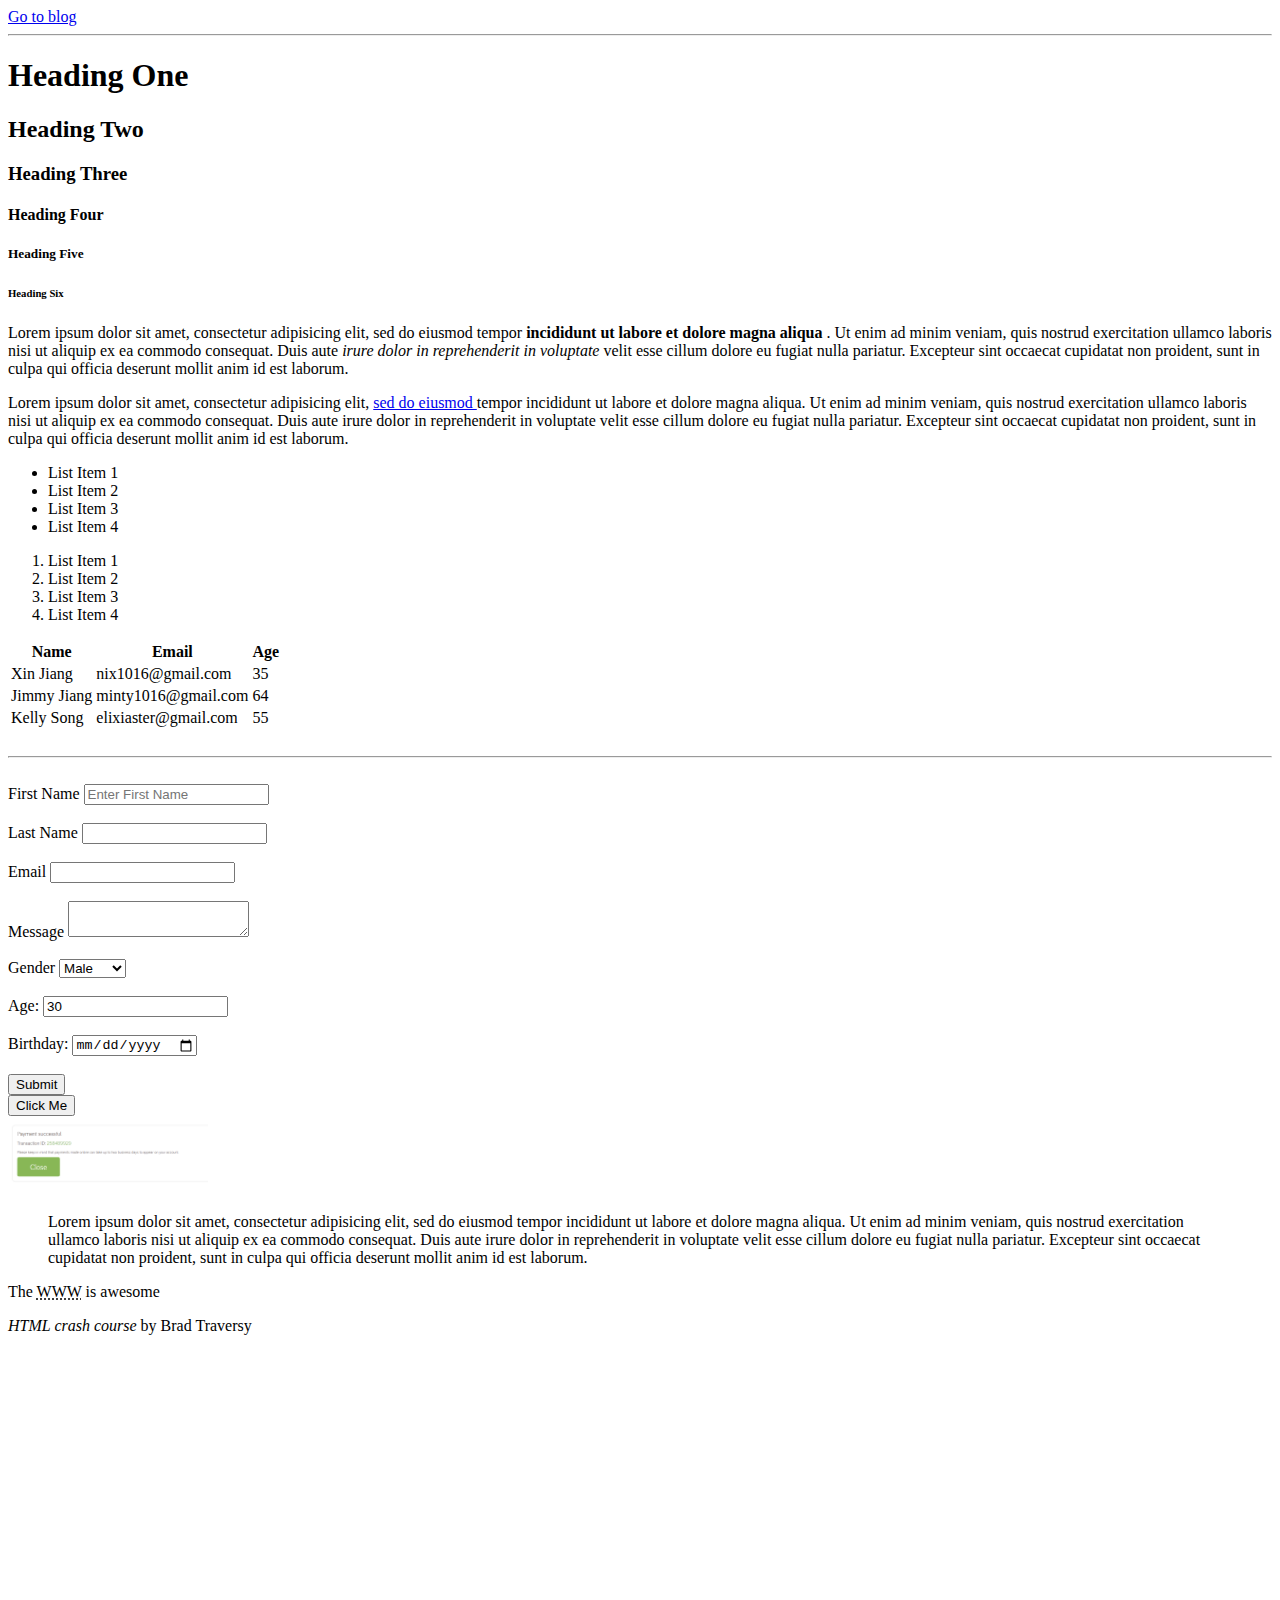
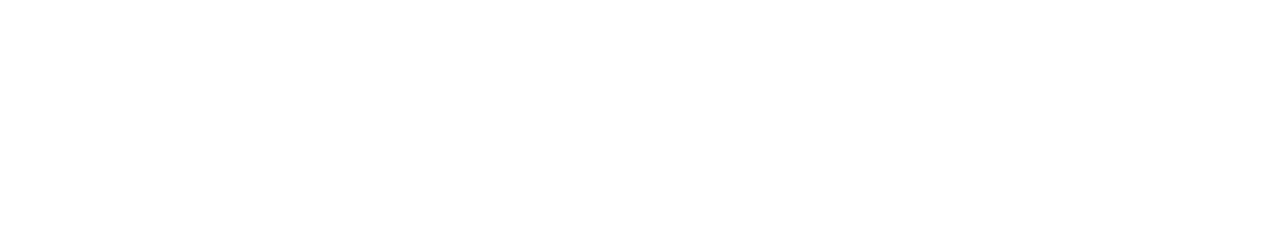
<file: HTML/index.html>
<!DOCTYPE html>
<html>
	<head>
		<title>HTML Cheat Sheet</title>
	</head>
	<body>
		<a href="blog.html">Go to blog</a>
		<hr>
		<!-- Headings -->
		<h1 titlsse="My Name">Heading One</h1>
		<h2>Heading Two</h2>
		<h3>Heading Three</h3>
		<h4>Heading Four</h4>
		<h5>Heading Five</h5>
		<h6>Heading Six</h6>

		<!-- Paragraph -->
		<p>
			Lorem ipsum dolor sit amet, consectetur adipisicing elit, sed do eiusmod
			tempor <strong>incididunt ut labore et dolore magna aliqua </strong>. Ut enim ad minim veniam,
			quis nostrud exercitation ullamco laboris nisi ut aliquip ex ea commodo
			consequat. Duis aute <em>irure dolor in reprehenderit in voluptate</em> velit esse
			cillum dolore eu fugiat nulla pariatur. Excepteur sint occaecat cupidatat non
			proident, sunt in culpa qui officia deserunt mollit anim id est laborum.
		</p>
		<p>
			Lorem ipsum dolor sit amet, consectetur adipisicing elit, <a href="http://www.google.com" target="_blank">sed do eiusmod </a>
			tempor incididunt ut labore et dolore magna aliqua. Ut enim ad minim veniam,
			quis nostrud exercitation ullamco laboris <a>nisi</a> ut aliquip ex ea commodo
			consequat. Duis aute irure dolor in reprehenderit in voluptate velit esse
			cillum dolore eu fugiat nulla pariatur. Excepteur sint occaecat cupidatat non
			proident, sunt in culpa qui officia deserunt mollit anim id est laborum.
		</p>

		<!-- Lists -->
		<ul>
			<li>List Item 1</li>
			<li>List Item 2</li>
			<li>List Item 3</li>
			<li>List Item 4</li>
		</ul>
		<ol>
			<li>List Item 1</li>
			<li>List Item 2</li>
			<li>List Item 3</li>
			<li>List Item 4</li>
		</ol>

		<!-- Table -->
		<table>
			<thead>
				<tr>
					<th>Name</th>
					<th>Email</th>
					<th>Age</th>
				</tr>
			</thead>
			<tbody>
				<tr>
					<td>Xin Jiang</td>
					<td>nix1016@gmail.com</td>
					<td>35</td>
				</tr>
				<tr>
					<td>Jimmy Jiang</td>
					<td>minty1016@gmail.com</td>
					<td>64</td>
				</tr>
				<tr>
					<td>Kelly Song</td>
					<td>elixiaster@gmail.com</td>
					<td>55</td>
				</tr>
			</tbody>
		</table>

		<br>
		<hr>
		<br>

		<!-- Forms -->
		<form action="process.php" method="POST">
			<div>
				<label>First Name</label>
				<input type="text" name="firstName" placeholder="Enter First Name">
			</div>
			<br>
			<div>
				<label>Last Name</label>
				<input type="text" name="lastName">
			</div>
			<br>
			<div>
				<label>Email</label>
				<input type="email" name="email">
			</div>
			<br>
			<div>
				<label>Message</label>
				<textarea name="message"></textarea>
			</div>
			<br>
			<div>
				<label>Gender</label>
				<select name="gender">
					<option value="male">Male</option>
					<option value="female">Female</option>
					<option value="other">Other</option>
				</select>
			</div>
			<br>
			<div>
				<label>Age:</label>
				<input type="number" name="age" value="30">
			</div>
			<br>
			<div>
				<label>Birthday:</label>
				<input type="Date" name="birthday">
			</div>
			<br>
			<input type="submit" name="submit" value="Submit">
		</form>

		<!-- Button -->
		<button click="Some Function">Click Me</button>

		<!-- Image -->
		<br>

		<a href="JeeneePayment.PNG" target="_blank">
			<img src="JeeneePayment.PNG" alt="My Sample Image" width="200">
		</a>

		<!-- Quotations -->
		<blockquote cite="http://traversymedia.com">
			Lorem ipsum dolor sit amet, consectetur adipisicing elit, sed do eiusmod
			tempor incididunt ut labore et dolore magna aliqua. Ut enim ad minim veniam,
			quis nostrud exercitation ullamco laboris nisi ut aliquip ex ea commodo
			consequat. Duis aute irure dolor in reprehenderit in voluptate velit esse
			cillum dolore eu fugiat nulla pariatur. Excepteur sint occaecat cupidatat non
			proident, sunt in culpa qui officia deserunt mollit anim id est laborum.
		</blockquote>

		<p>The <abbr title="World Wide Web">WWW</abbr> is awesome</p>

		<p><cite>HTML crash course</cite> by Brad Traversy</p>

		<div style="margin-top:500px"></div>
	</body>
</html>
</file>
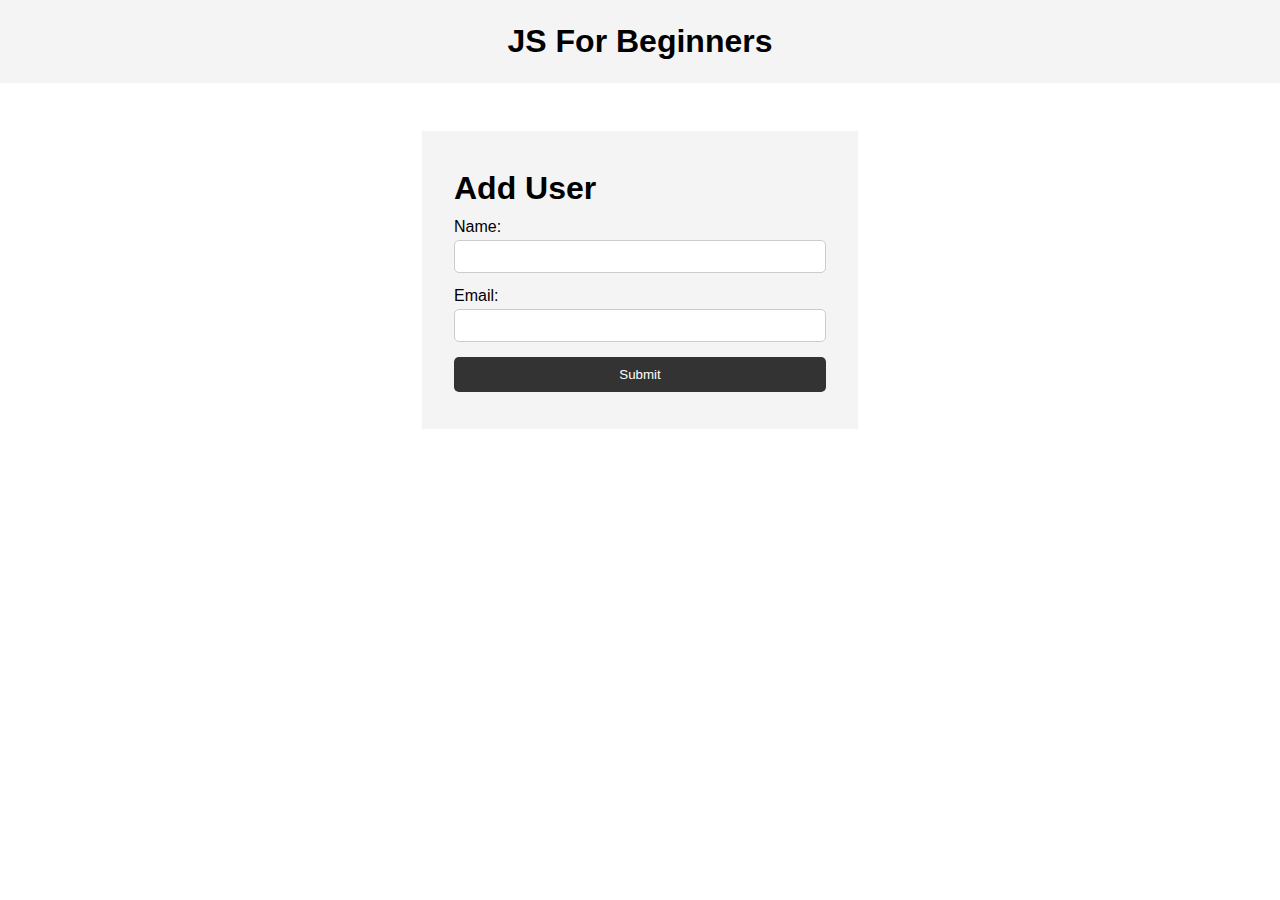
<file: JavaScriptCrashCourse/index.html>
<!DOCTYPE html>
<html lang="en">
  <head>
    <meta charset="UTF-8" />
    <meta name="viewport" content="width=device-width, initial-scale=1.0" />
    <meta http-equiv="X-UA-Compatible" content="ie=edge" />
    <title>JS For Beginners</title>
    <link rel="stylesheet" href="style.css">
  </head>
  <body>
    <header>
      <h1>JS For Beginners</h1>
    </header>

    <section class="container">
      <form id="my-form">
        <h1>Add User</h1>
        <div class="msg"></div>
        <div>
          <label for="name">Name:</label>
          <input type="text" id="name">
        </div>
        <div>
          <label for="email">Email:</label>
          <input type="text" id="email">
        </div>
        <input class="btn" type="submit" value="Submit">
      </form>

      <ul id="users"></ul>

     <!--<ul class="items">
        <li class="item">Item 1</li>
        <li class="item">Item 2</li>
        <li class="item">Item 3</li>
      </ul> -->
    </section>
    

    <script src="main.js"></script>
  </body>
</html>
</file>
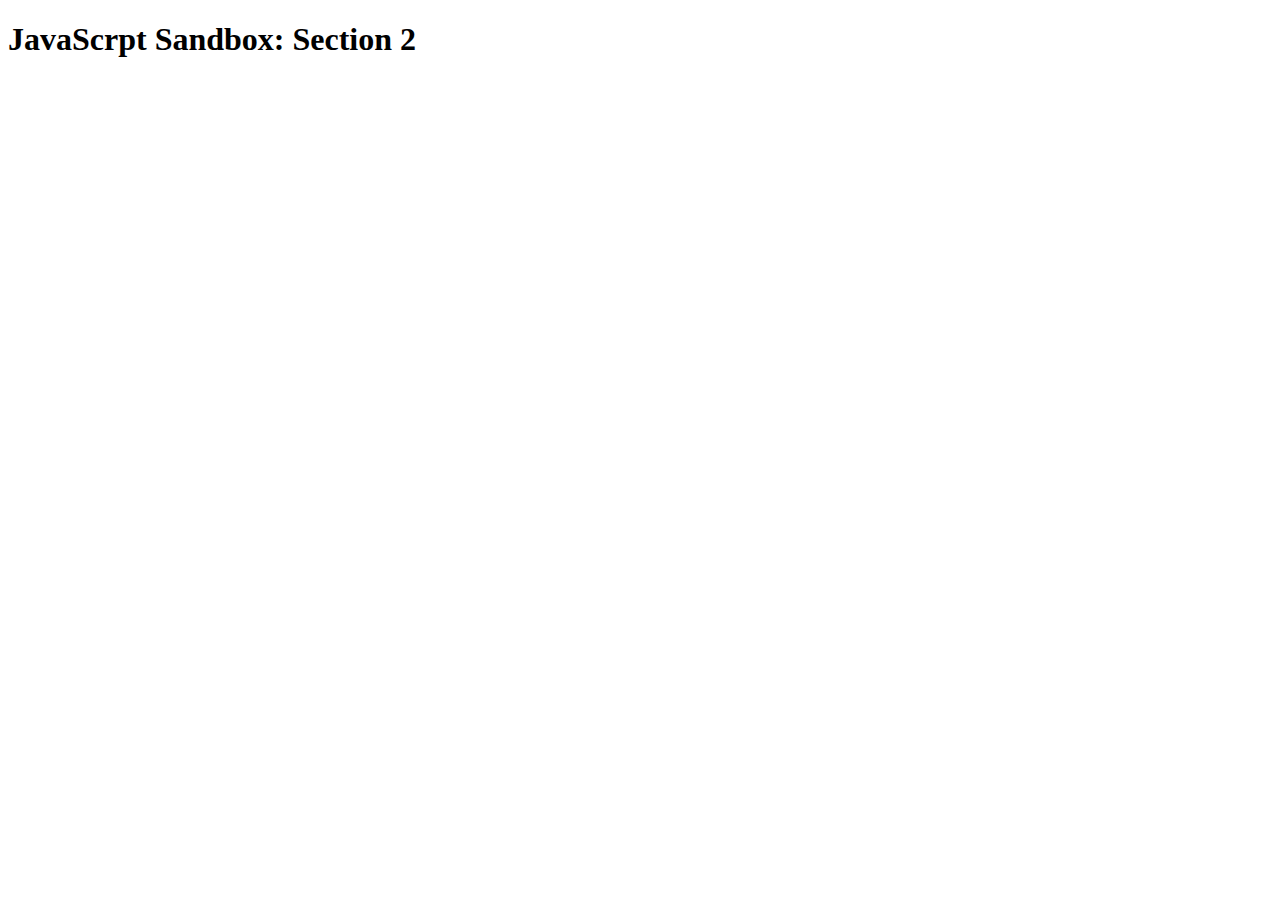
<file: JS_SandBox/index.html>
<!DOCTYPE html>
<html lang="en">
<head>
    <meta charset="UTF-8">
    <meta name="viewport" content="width=device-width, initial-scale=1.0">
    <meta http-equiv="X-UA-Compatible" content="ie=edge">
    <title>JavaScript Sandbox: Section 2</title>
</head>
<body>
    <h1>JavaScrpt Sandbox: Section 2</h1>
    
    <script src="app.js"></script>
</body>
</html>
</file>
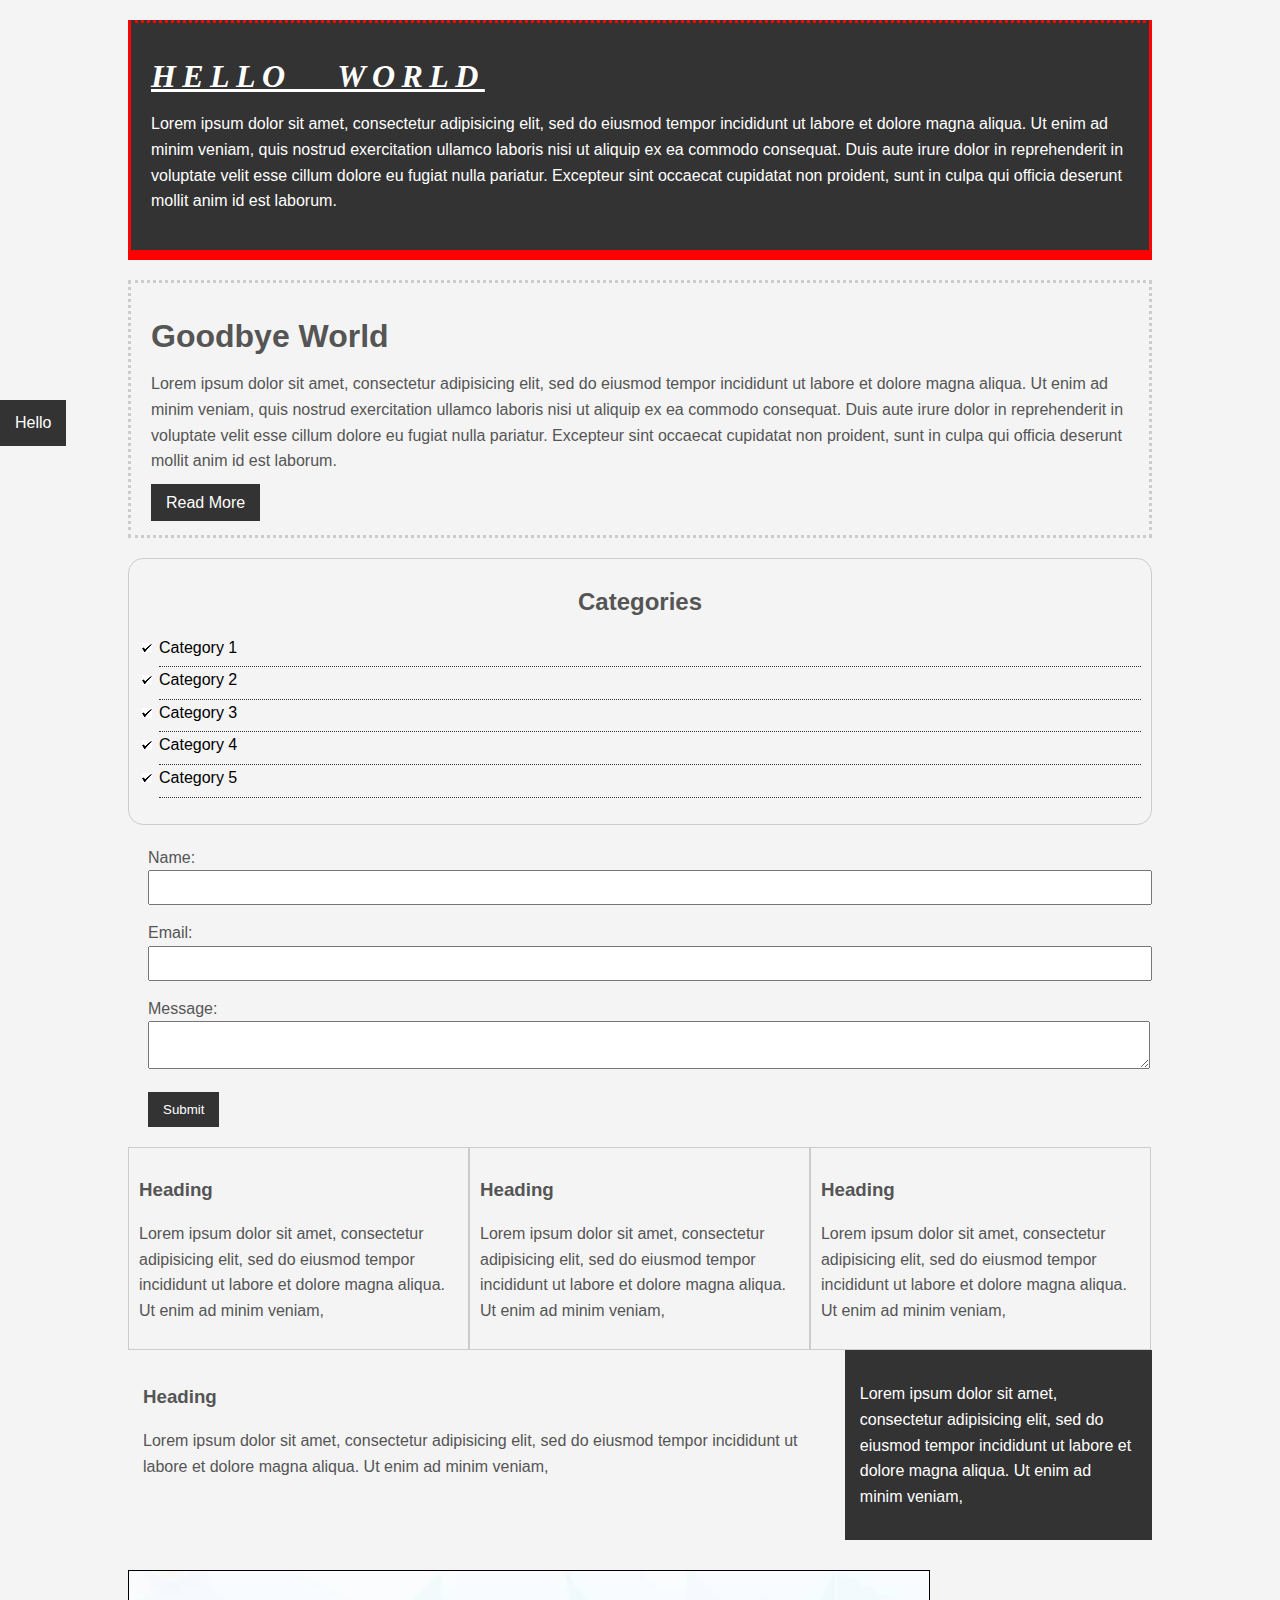
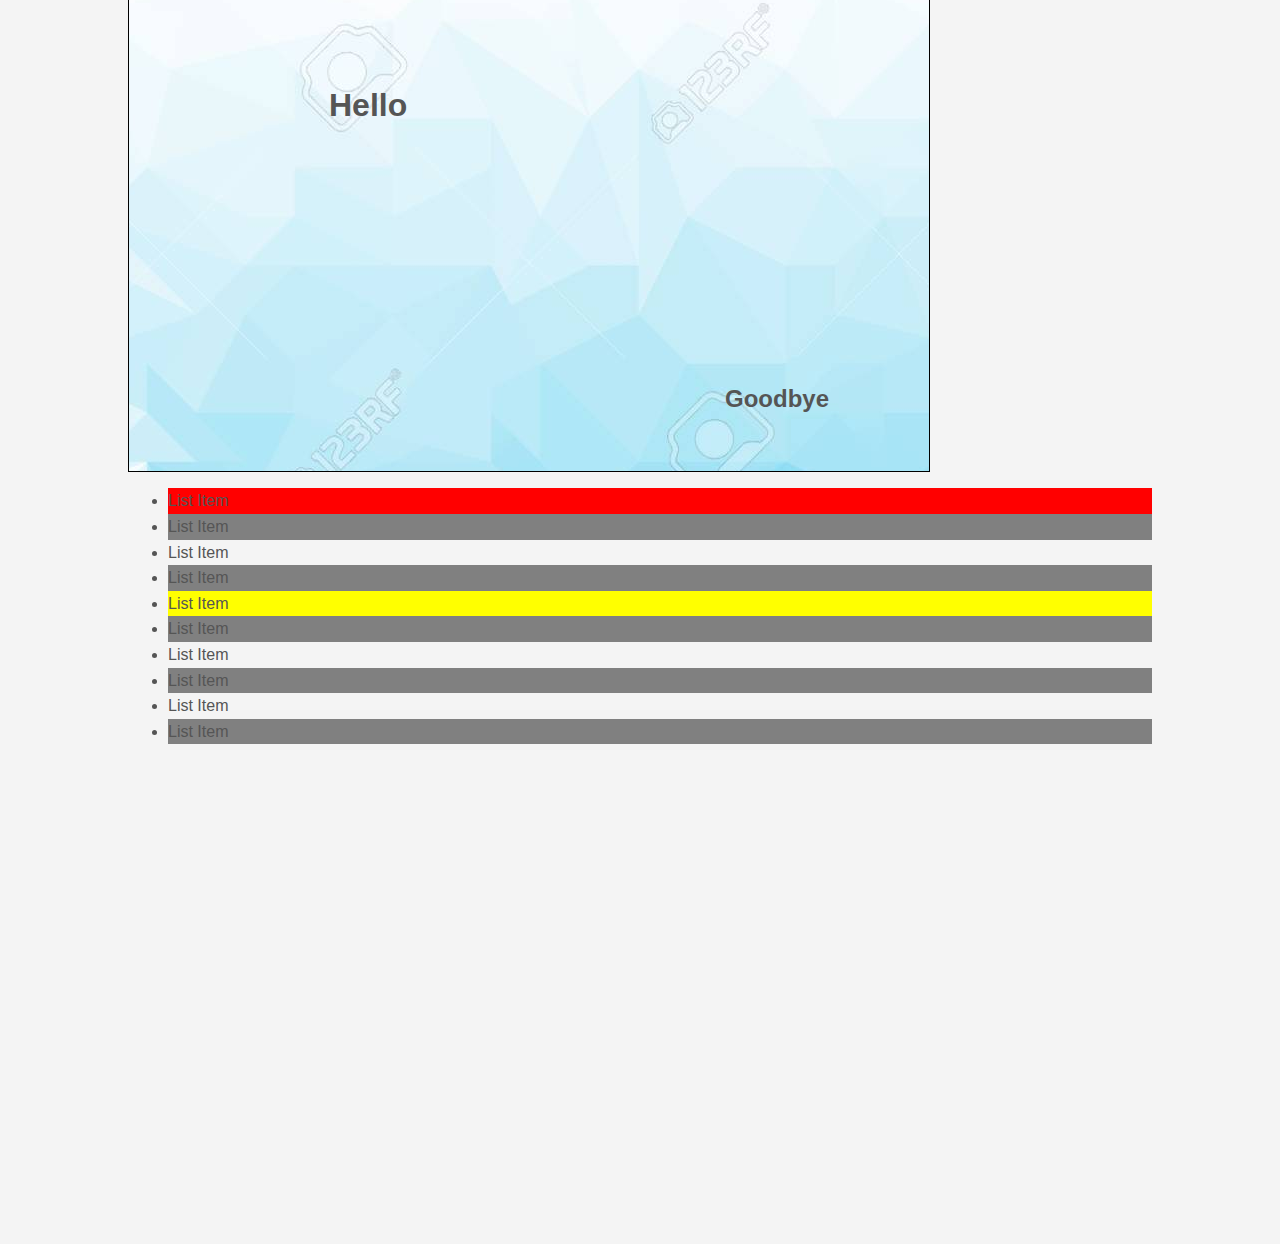
<file: CSSCrashCourse/CSSCheatsheet/index.html>
<!DOCTYPE html>
<html>
<head>
	<title>CSS Cheat Sheet</title>
	<link rel="stylesheet" type="text/css" href="css/style.css">
</head>
<body>
	<div class="container">
		<div class="box-1">
			<h1>Hello World</h1>
			<p>Lorem ipsum dolor sit amet, consectetur adipisicing elit, sed do eiusmod
			tempor incididunt ut labore et dolore magna aliqua. Ut enim ad minim veniam,
			quis nostrud exercitation ullamco laboris nisi ut aliquip ex ea commodo
			consequat. Duis aute irure dolor in reprehenderit in voluptate velit esse
			cillum dolore eu fugiat nulla pariatur. Excepteur sint occaecat cupidatat non
			proident, sunt in culpa qui officia deserunt mollit anim id est laborum.</p>
		</div>

		<div class="box-2">
			<h1>Goodbye World</h1>
			<p>Lorem ipsum dolor sit amet, consectetur adipisicing elit, sed do eiusmod
			tempor incididunt ut labore et dolore magna aliqua. Ut enim ad minim veniam,
			quis nostrud exercitation ullamco laboris nisi ut aliquip ex ea commodo
			consequat. Duis aute irure dolor in reprehenderit in voluptate velit esse
			cillum dolore eu fugiat nulla pariatur. Excepteur sint occaecat cupidatat non
			proident, sunt in culpa qui officia deserunt mollit anim id est laborum.</p>
			<a class="button" href="">Read More</a>
		</div>

		<div class="categories">
			<h2>Categories</h2>
			<ul>
				<li><a href="#">Category 1</a></li>
				<li><a href="#">Category 2</a></li>
				<li><a href="#">Category 3</a></li>
				<li><a href="#">Category 4</a></li>
				<li><a href="#test.html">Category 5</a></li>
			</ul>
		</div>

		<form class="my-form">
			<div class="form-group">
				<label>Name:  </label>
				<input type="text" name="name">
			</div>
			<div class="form-group">
				<label>Email:  </label>
				<input type="text" name="email">
			</div>
			<div class="form-group">
				<label>Message:  </label>
				<textarea name="message"></textarea>
			</div>
			<input class="button" type="submit" value="Submit" name="">
		</form>

		<div class="block">
			<h3>Heading</h3>
			<p>Lorem ipsum dolor sit amet, consectetur adipisicing elit, sed do eiusmod
			tempor incididunt ut labore et dolore magna aliqua. Ut enim ad minim veniam,</p>
		</div>
		<div class="block">
			<h3>Heading</h3>
			<p>Lorem ipsum dolor sit amet, consectetur adipisicing elit, sed do eiusmod
			tempor incididunt ut labore et dolore magna aliqua. Ut enim ad minim veniam,</p>
		</div>
		<div class="block">
			<h3>Heading</h3>
			<p>Lorem ipsum dolor sit amet, consectetur adipisicing elit, sed do eiusmod
			tempor incididunt ut labore et dolore magna aliqua. Ut enim ad minim veniam,</p>
		</div>

		<div class="clr"></div>

		<div id="main-block">
			<h3>Heading</h3>
			<p>Lorem ipsum dolor sit amet, consectetur adipisicing elit, sed do eiusmod
			tempor incididunt ut labore et dolore magna aliqua. Ut enim ad minim veniam,</p>
		</div>

		<div id="sidebar">
			<p>Lorem ipsum dolor sit amet, consectetur adipisicing elit, sed do eiusmod
			tempor incididunt ut labore et dolore magna aliqua. Ut enim ad minim veniam,</p>
		</div>

		<div class="clr"></div>

		<div class="p-box">
			<h1>Hello</h1>
			<h2>Goodbye</h2>
		</div>

		<ul class="my-list">
			<li>List Item</li>
			<li>List Item</li>
			<li>List Item</li>
			<li>List Item</li>
			<li>List Item</li>
			<li>List Item</li>
			<li>List Item</li>
			<li>List Item</li>
			<li>List Item</li>
			<li>List Item</li>
		</ul>

	</div><!-- ./container -->

	<a class="fix-me button" href="">Hello</a>

	<div style="margin-top:500px"></div>
</body>
</html>
</file>
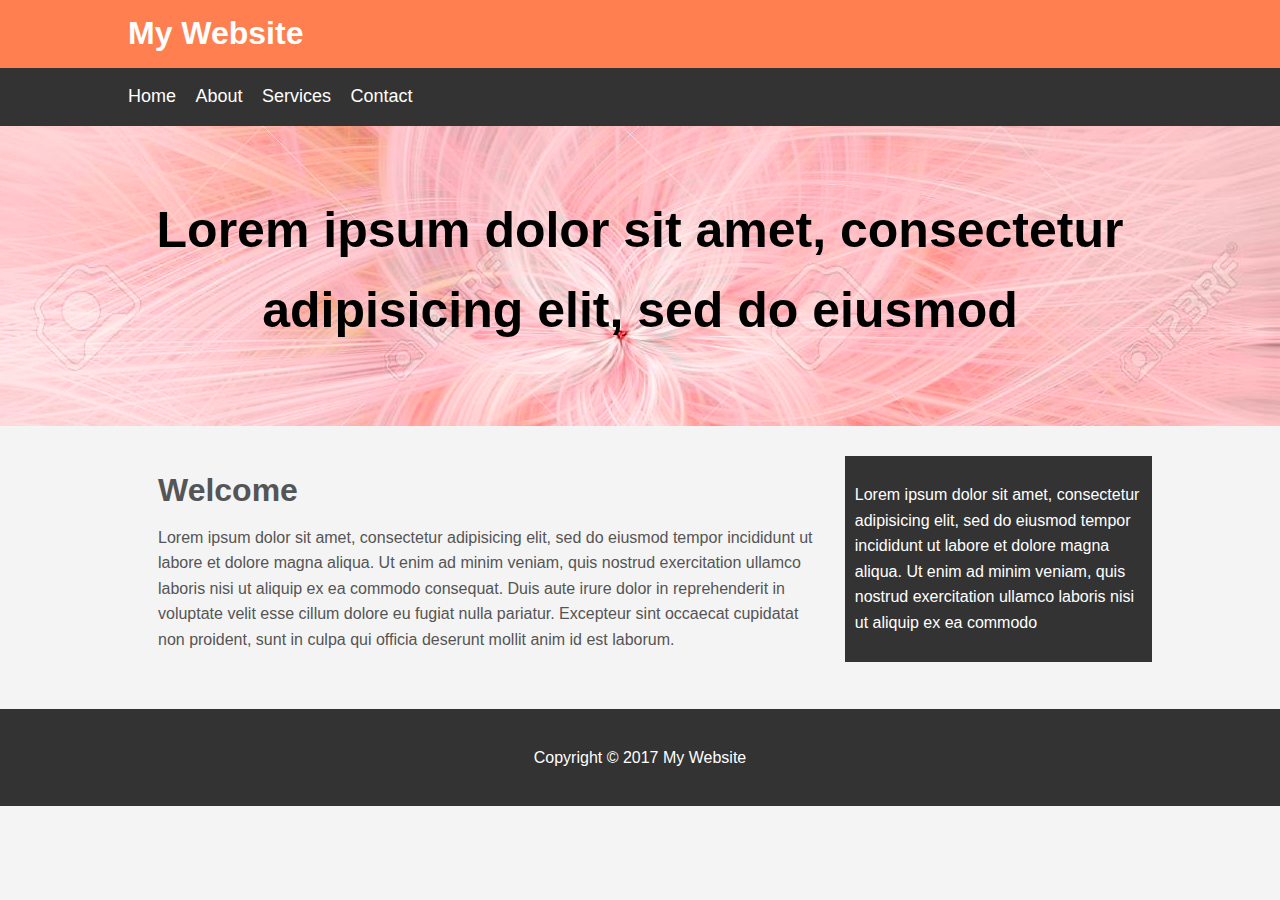
<file: CSSCrashCourse/MyWebSite/index.html>
<!DOCTYPE html>
<html>
<head>
	<title>My Website</title>
	<link rel="stylesheet" type="text/css" href="css/style.css">
</head>
<body>
	<header id="main-header">
		<div class="container">
			<h1>My Website</h1>
		</div>
	</header>

	<nav id="navbar">
		<div class="container">
			<ul>
				<li><a href="#">Home</a></li>
				<li><a href="#">About</a></li>
				<li><a href="#">Services</a></li>
				<li><a href="#">Contact</a></li>
			</ul>
		</div>
	</nav>

	<section id="showcase">
		<div class="container">
			<h1>Lorem ipsum dolor sit amet, consectetur adipisicing elit, sed do eiusmod
			</h1>
		</div>
	</section>

	<div class="container">
		<section id="main">
			<h1>Welcome</h1>
			<p>Lorem ipsum dolor sit amet, consectetur adipisicing elit, sed do eiusmod
			tempor incididunt ut labore et dolore magna aliqua. Ut enim ad minim veniam,
			quis nostrud exercitation ullamco laboris nisi ut aliquip ex ea commodo
			consequat. Duis aute irure dolor in reprehenderit in voluptate velit esse
			cillum dolore eu fugiat nulla pariatur. Excepteur sint occaecat cupidatat non
			proident, sunt in culpa qui officia deserunt mollit anim id est laborum.</p>
		</section>

		<aside id="sidebar">
			<p>Lorem ipsum dolor sit amet, consectetur adipisicing elit, sed do eiusmod
			tempor incididunt ut labore et dolore magna aliqua. Ut enim ad minim veniam,
			quis nostrud exercitation ullamco laboris nisi ut aliquip ex ea commodo</p>
		</aside>
	</div>

	<footer id="main-footer">
		<p>Copyright &copy; 2017 My Website</p>
	</footer>
</body>
</html>
</file>
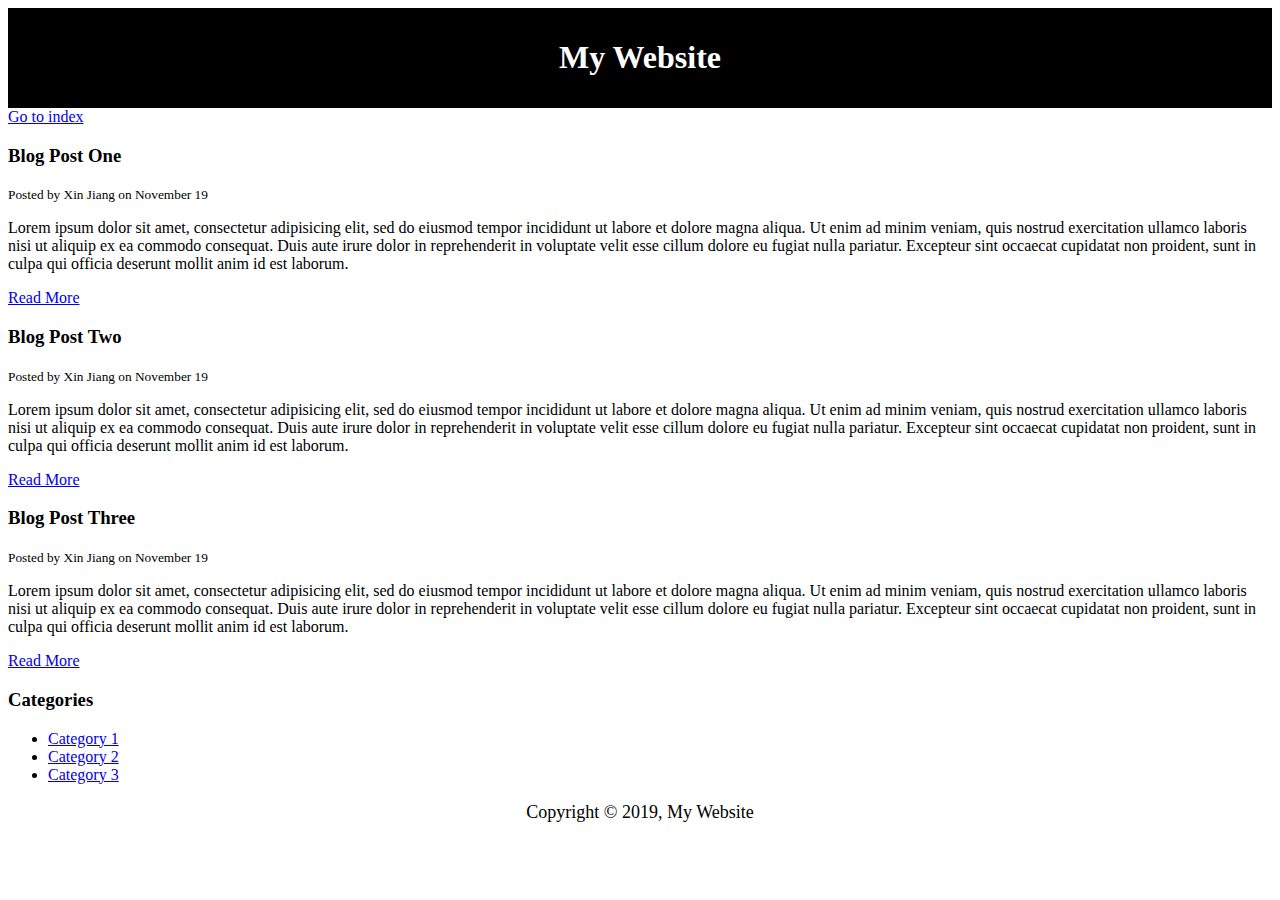
<file: HTML/blog.html>
<!DOCTYPE html>
<html>
<head>
	<title>My Blog</title>
	<meta name="description" content="Awesome blog by Xin Jiang">
	<meta name="keywords" content="web design blog, web dev blog, xin jiang">
	<style type="text/css">
		#main-header{
			text-align:center;
			background-color:black;
			color:white;
			padding:10px;
		}

		#main-footer{
			text-align:center;
			font-size:18px;
		}
	</style>
</head>
<body>
	<header id="main-header">
		<h1>My Website</h1>
	</header>


	<a href="index.html">Go to index</a>

	<section>
		<article class="post">
			<h3>Blog Post One</h3>
			<small>Posted by Xin Jiang on November 19</small>
			<p>Lorem ipsum dolor sit amet, consectetur adipisicing elit, sed do eiusmod
			tempor incididunt ut labore et dolore magna aliqua. Ut enim ad minim veniam,
			quis nostrud exercitation ullamco laboris nisi ut aliquip ex ea commodo
			consequat. Duis aute irure dolor in reprehenderit in voluptate velit esse
			cillum dolore eu fugiat nulla pariatur. Excepteur sint occaecat cupidatat non
			proident, sunt in culpa qui officia deserunt mollit anim id est laborum.</p>
			<a href="post.html">Read More</a>
		</article>

		<article class="post">
			<h3>Blog Post Two</h3>
			<small>Posted by Xin Jiang on November 19</small>
			<p>Lorem ipsum dolor sit amet, consectetur adipisicing elit, sed do eiusmod
			tempor incididunt ut labore et dolore magna aliqua. Ut enim ad minim veniam,
			quis nostrud exercitation ullamco laboris nisi ut aliquip ex ea commodo
			consequat. Duis aute irure dolor in reprehenderit in voluptate velit esse
			cillum dolore eu fugiat nulla pariatur. Excepteur sint occaecat cupidatat non
			proident, sunt in culpa qui officia deserunt mollit anim id est laborum.</p>
			<a href="post.html">Read More</a>
		</article>

		<article class="post">
			<h3>Blog Post Three</h3>
			<small>Posted by Xin Jiang on November 19</small>
			<p>Lorem ipsum dolor sit amet, consectetur adipisicing elit, sed do eiusmod
			tempor incididunt ut labore et dolore magna aliqua. Ut enim ad minim veniam,
			quis nostrud exercitation ullamco laboris nisi ut aliquip ex ea commodo
			consequat. Duis aute irure dolor in reprehenderit in voluptate velit esse
			cillum dolore eu fugiat nulla pariatur. Excepteur sint occaecat cupidatat non
			proident, sunt in culpa qui officia deserunt mollit anim id est laborum.</p>
			<a href="post.html">Read More</a>
		</article>
	</section>

	<aside>
		<h3>Categories</h3>
		<nav>
			<ul>
				<li><a href="#">Category 1</a></li>
				<li><a href="#">Category 2</a></li>
				<li><a href="#">Category 3</a></li>
			</ul>
		</nav>
	</aside>

	<footer id="main-footer">
		<p>Copyright &copy; 2019, My Website</p>
	</footer>
</body>
</html>
</file>
<file: JavaScriptCrashCourse/style.css>
* {
    margin: 0;
    padding: 0;
    box-sizing: border-box;
  }
  
  body {
    font-family: Arial, Helvetica, sans-serif;
    line-height: 1.6;
  }
  
  ul {
    list-style: none;
  }
  
  ul li {
    padding: 5px;
    background: #f4f4f4;
    margin: 5px 0;
  }
  
  header {
    background: #f4f4f4;
    padding: 1rem;
    text-align: center;
  }
  
  .container {
    margin: auto;
    width: 500px;
    overflow: auto;
    padding: 3rem 2rem;
  }
  
  #my-form {
    padding: 2rem;
    background: #f4f4f4;
  }
  
  #my-form label {
    display: block;
  }
  
  #my-form input[type='text'] {
    width: 100%;
    padding: 8px;
    margin-bottom: 10px;
    border-radius: 5px;
    border: 1px solid #ccc;
  }
  
  .btn {
    display: block;
    width: 100%;
    padding: 10px 15px;
    border: 0;
    background: #333;
    color: #fff;
    border-radius: 5px;
    margin: 5px 0;
  }
  
  .btn:hover {
    background: #444;
  }
  
  .bg-dark {
    background: #333;
    color: #fff;
  }
  
  .error {
    background: orangered;
    color: #fff;
    padding: 5px;
    margin: 5px;
  }
</file>
<file: CSSCrashCourse/CSSCheatsheet/css/style.css>
/*
*{
	margin:0;
	padding:0;
}
*/
body{
	background-color:#f4f4f4;
	color:#555555;

	font-family: "Comic Sans MS", Helvetica, sans-serif;
	font-size: 16px;
	font-weight:normal;
	/* same as above */
	/* font: normal 16px Arial, Helvetica, sans-serif; */

	line-height:1.6em;
	margin:0;
}

a{
	text-decoration:none;
	color:#000;
}

a:hover{
	color:red;
}

a:active{
	color:green;
}

a:visited{
	/* color:black; */
}

.container{
	width:80%;
	margin:auto;
}

.button{
	background-color:#333;
	color:#fff;
	padding:10px 15px;
	border:none;
}

.button:hover{
	background:red;
	color:#fff;
}

.clr{
	clear:both;
}

.box-1{
	background-color:#333;
	color:#fff;
/*
	border-right:5px red solid;
	border-left:5px red solid;
	border-top:5px red solid;
	border-bottom:5px red solid;
*/
	/* same as above */
	border: 5px red solid;
	border-width: 3px;
	border-bottom-width: 10px;
	border-top-style: dotted;

	padding-top:20px;
	padding-bottom:20px;
	padding-right:20px;
	padding-left:20px;
	
	/* same as above */
	/* padding:20px; */

	margin-top:20px;
	margin:20px 0;
}

.box-1 h1{
	font-family:Tahoma;
	font-weight:800;
	font-style:italic;
	text-decoration:underline;
	text-transform:uppercase;
	letter-spacing: 0.2em;
	word-spacing: 1em;
}

.box-2{
	border:3px dotted #ccc;
	padding:20px;
	margin:20px 0;
}

.categories{
	border:1px #ccc solid;
	padding:10px;
	border-radius:15px;
}

.categories h2{
	text-align:center;
}

.categories ul{
	padding:0;
	padding-left:20px;
	list-style:square;
	list-style:none;
}

.categories li{
	padding-bottom:6px;
	border-bottom:dotted 1px #333;
	list-style-image: url('../images/check.png');
}

.my-form{
	padding:20px;
}

.my-form .form-group{
	padding-bottom:15px;
}

.my-form label{
	display:block;
}

.my-form input[type="text"], .my-form textarea{
	padding:8px;
	width:100%;
}

/* moved to top
.my-form input[type="submit"]{
	background-color:#333;
	color:#fff;
	padding:10px 15px;
	border:none;
} */

.block{
	float:left;
	width:33.3%;
	border:1px solid #ccc;
	padding:10px;
	box-sizing:border-box;
}

#main-block{
	float:left;
	width:70%;
	padding:15px;
	box-sizing:border-box;
}

#sidebar{
	float:right;
	width:30%;
	background-color:#333;
	color:#fff;
	padding:15px;
	box-sizing:border-box;
}

.p-box{
	width:800px;
	height:500px;
	border:1px solid #000;
	margin-top:30px;
	position:relative;
	background-image:url('../images/bgimage.jpg');
	background-position:100px 200px;
	background-repeat:no-repeat;
	background-position:center top;
}

.p-box h1{
	position:absolute;
	top:100px;
	left:200px;
}

.p-box h2{
	position:absolute;
	bottom:40px;
	right:100px;
}

.fix-me{
	position:fixed;
	top:400px;

}

.my-list li:first-child{
	background:red;
}

.my-list li:last-child{
	background:blue;
}

.my-list li:nth-child(5){
	background:yellow;
}

.my-list li:nth-child(even){
	background:grey;
}
</file>
<file: CSSCrashCourse/MyWebSite/css/style.css>
body{
	background-color: #f4f4f4;
	color: #555;
	font-family: Arial, Helvetica, sans-serif;
	font-size: 16px;
	line-height: 1.6em;
	margin: 0;
}

.container{
	width: 80%;
	margin: auto;
	overflow: hidden;
}

#main-header{
	background-color: coral;
	color: #fff;
}

#navbar{
	background-color: #333;
	color: #fff;
}

#navbar ul{
	padding: 0;
	list-style: none;
}

#navbar li{
	display:inline;
}

#navbar a{
	color: #fff;
	text-decoration: none;
	font-size: 18px;
	padding-right: 15px;
}

#showcase {
	background-image:url('../images/showcase.jpg');
	background-position: center right;
	min-height: 300px;
	margin-bottom: 30px;
	text-align: center;
}

#showcase h1{
	color: #000;
	font-size: 50px;
	line-height: 1.6em;
	padding-top: 30px;
}

#main{
	float: left;
	width: 70%;
	padding: 0 30px;
	box-sizing: border-box;
}

#sidebar{
	float: right;
	width: 30%;
	background: #333;
	color: #fff;
	padding: 10px;
	box-sizing: border-box;
}

#main-footer{
	background: #333;
	color: #fff;
	text-align: center;
	padding: 20px;
	margin-top: 40px;
}

@media(max-width:600px) {
	#main{
		width:100%;
		float:none;
	}

	#sidebar{
		width:100%;
		float:none;
	}
}
</file>
